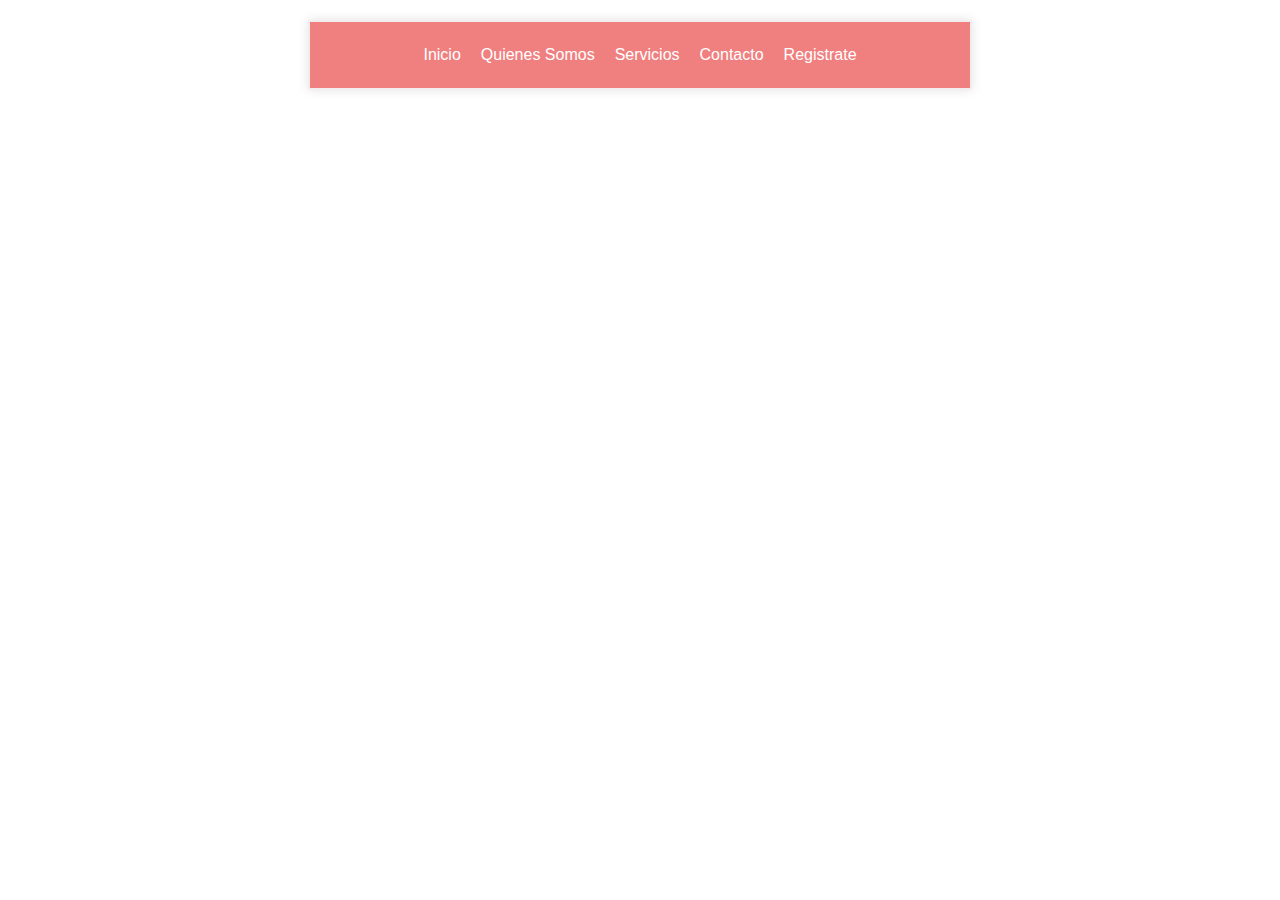
<file: contacto.html>
<!DOCTYPE html>
<html lang="es">
<head>
    <meta charset="UTF-8">
    <meta name="viewport" content="width=device-width, initial-scale=1.0">
    <title>Contacto</title>
    <link rel="stylesheet" type="text/css" href="style\css\style.css">
</head>
<body>
    <div id="menu"></div>
    <script src="style\script\menu.js"></script>
</body>
</html>
</file>
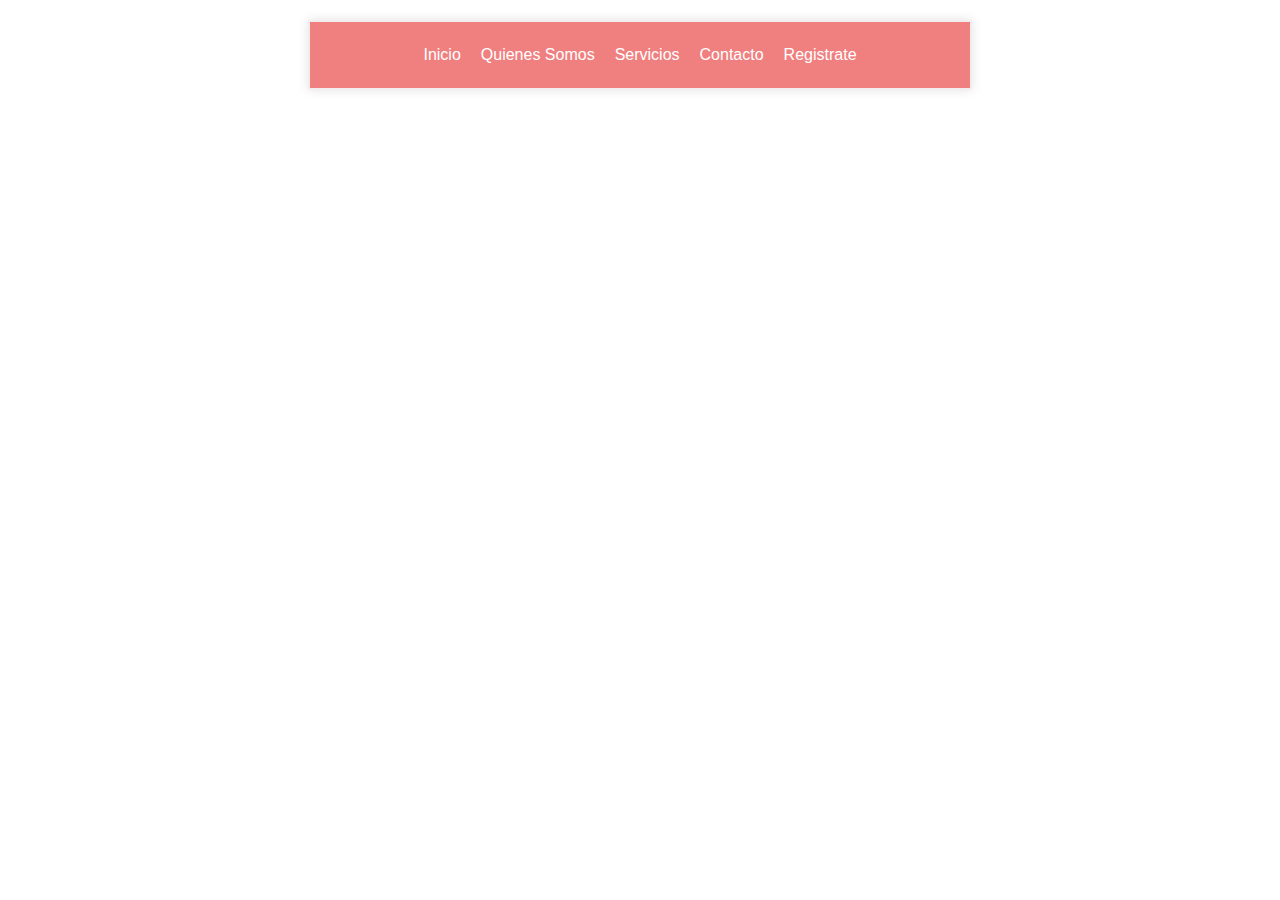
<file: info.html>
<!DOCTYPE html>
<html lang="es">
<head>
    <meta charset="UTF-8">
    <meta name="viewport" content="width=device-width, initial-scale=1.0">
    <title>Quienes Somos</title>
	<link rel="stylesheet" type="text/css" href="style\css\style.css">
</head>
<body>
    <div id="menu"></div>
    <script src="style\script\menu.js"></script>
</body>
</html>
</file>
